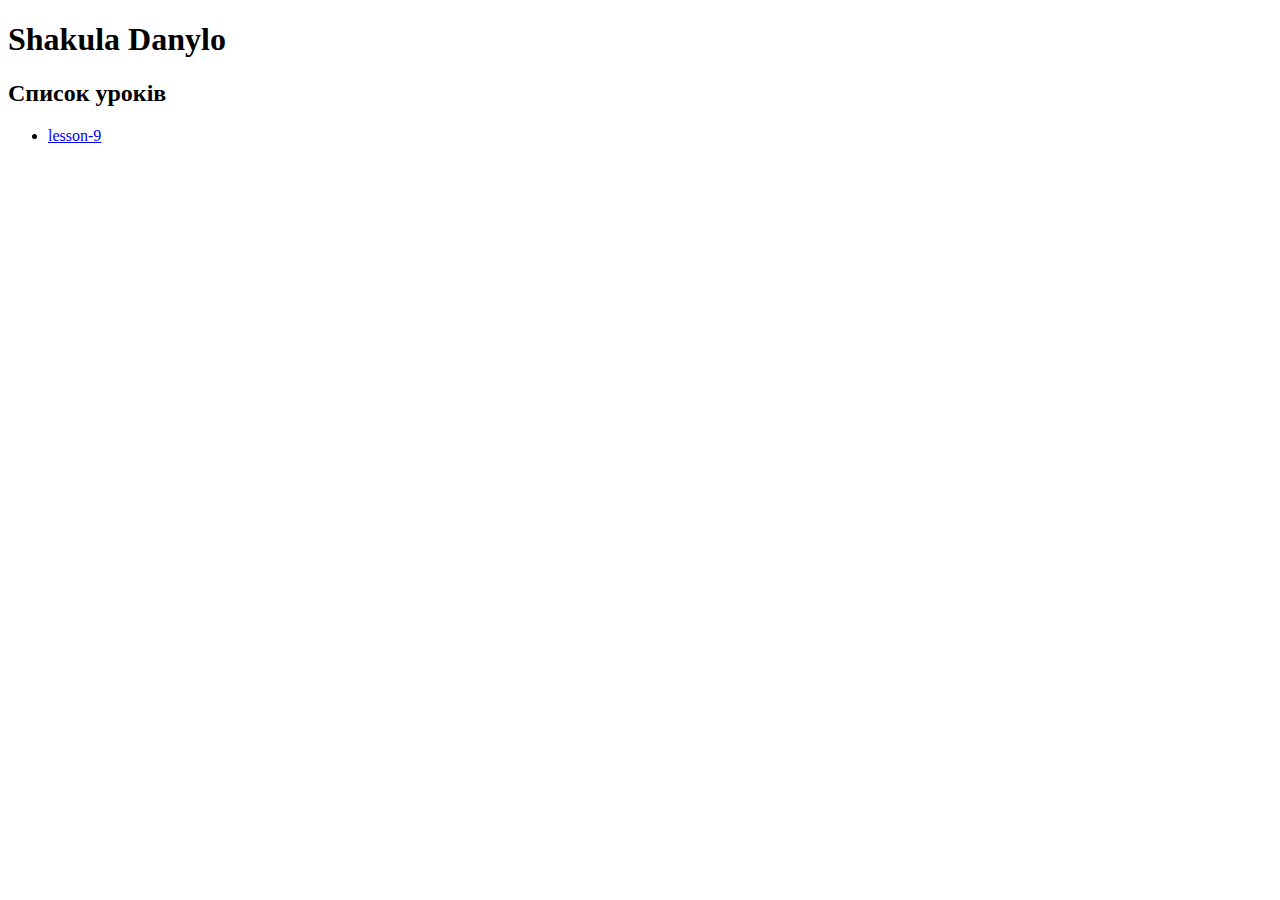
<file: index.html>
<!DOCTYPE html>
<html lang="en">
<head>
    <meta charset="UTF-8">
    <meta name="viewport" content="width=device-width, initial-scale=1.0">
    <title>Document</title>
</head>
<body>
    <h1>Shakula Danylo</h1>
    <h2>Список уроків</h2>
    <ul>
<li>
        <a href="./Lessons/lesson-9/index.html" target="_blank">lesson-9</a>



</li>


    </ul>
</body>
</html>
</file>
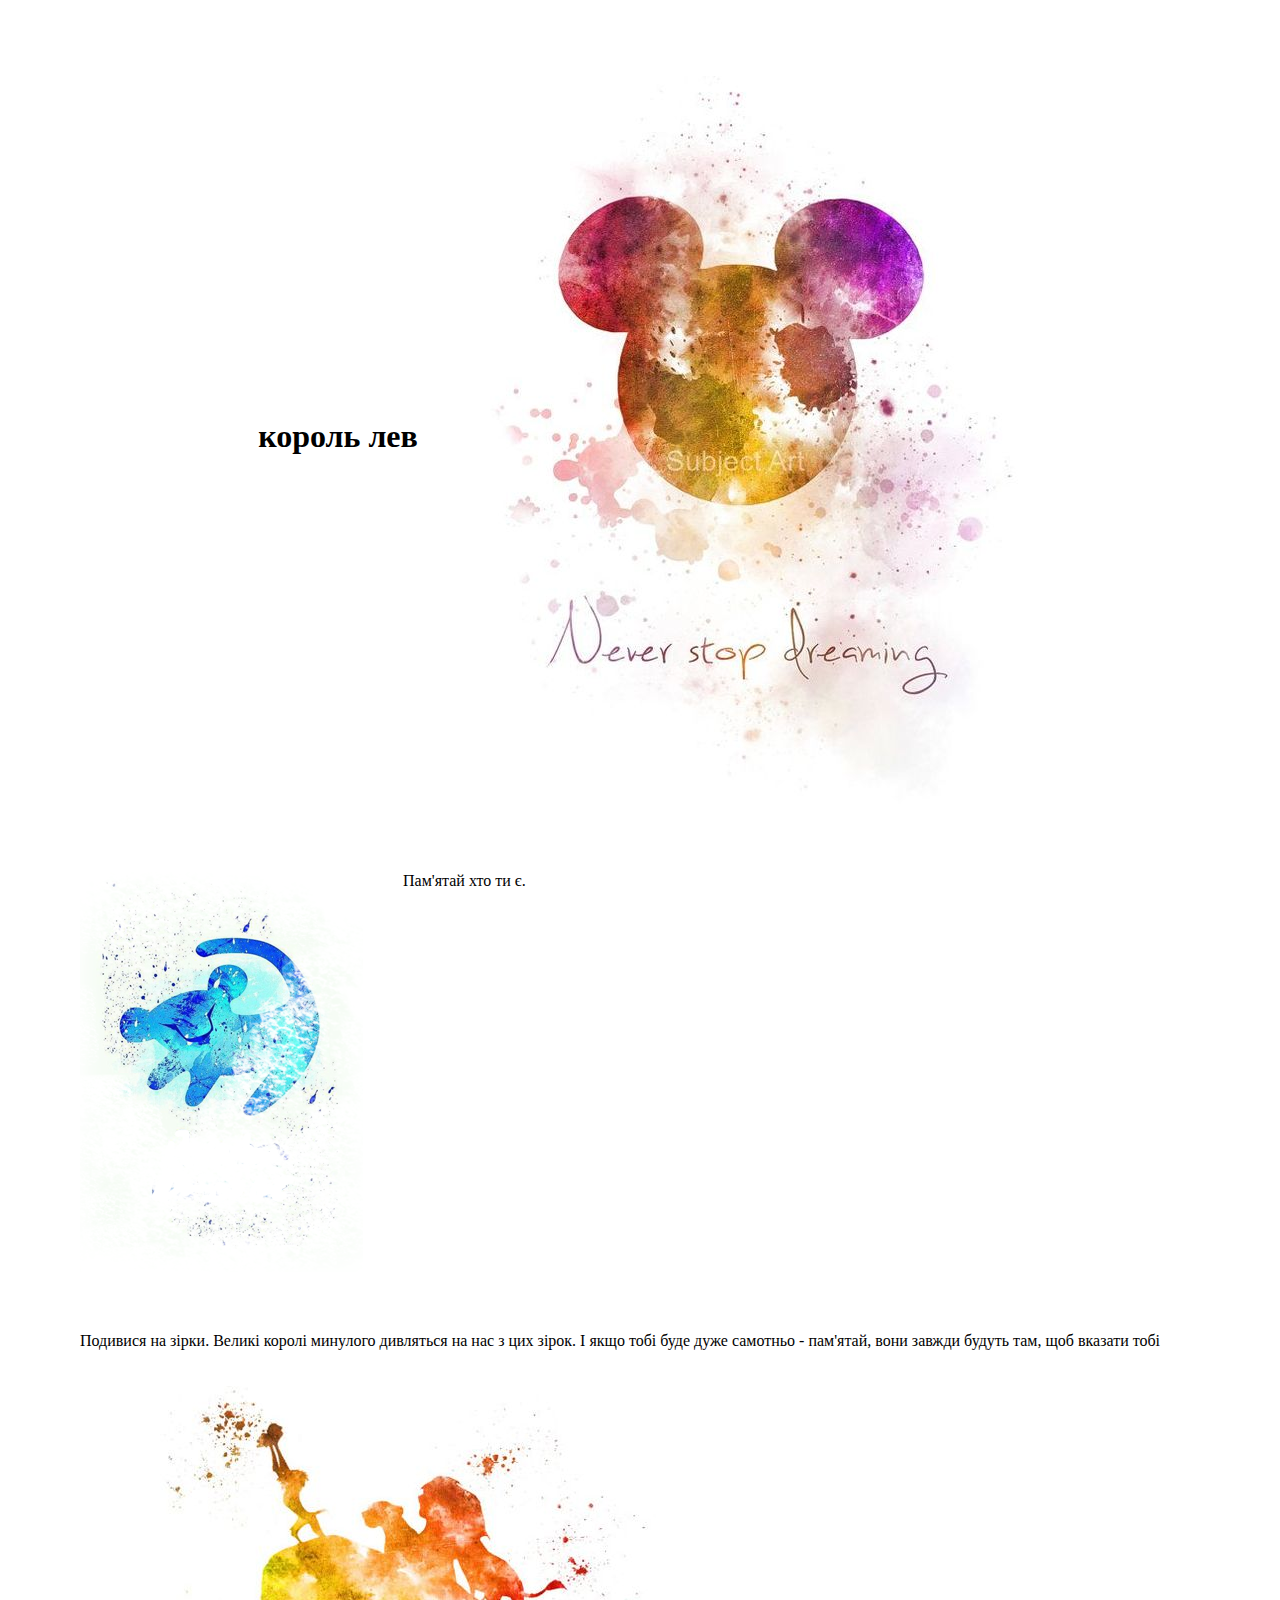
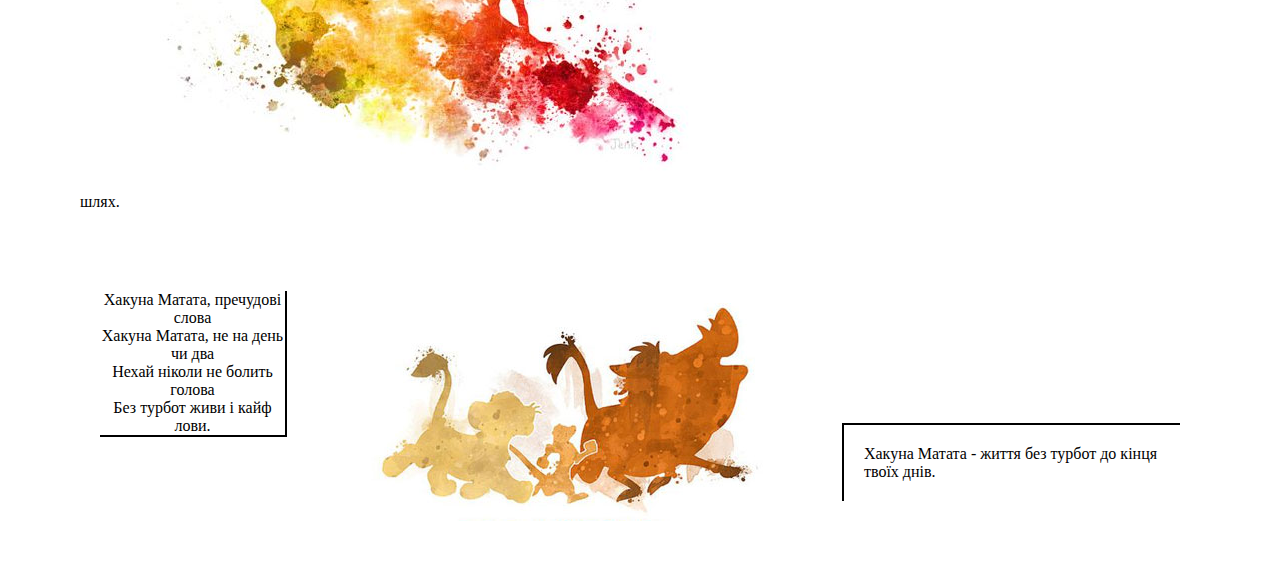
<file: Lessons/lesson-9/index.html>
<!DOCTYPE html>
<html>
<head>
	<meta charset="utf-8">
	<title>Lesson 9</title>
	<link rel="stylesheet" href="./style.css">
	</head>
	<body>
		<!-- Король Лев -->
		<section class="king">
		<h1>король лев</h1>
		<img src="./images/logo.jpg" alt="король лев">
		</section>
		<!-- Левеня -->
		<section>
		<img src="./images/lion_child.png" alt="Левеня">
		<p>Пам'ятай хто ти є.</p>
		</section>
		<!-- Вітання -->
		<section class="greeting">
		<p>Подивися на зірки. Великі королі минулого дивляться на нас
		з цих зірок. І якщо тобі буде дуже
		самотньо - пам'ятай, вони
		завжди будуть там, щоб вказати тобі шлях.</q>
		<img src="./images/greeting.jpg" alt="Вітання">
		</section>
		<!-- хакуна-->
		<section class="hakuna">
		<div class="hakuna__poem">
			<p>Хакуна Матата, пречудові слова<br>
			Хакуна Матата, не на день чи два<br>
			Нехай ніколи не болить голова<br>
			Без турбот живи і кайф лови.</p>
		</div>
		<img src="./images/Hakuna.jpg" alt="Хакуна">
		<div class="hakuna__text">	
			<p>Хакуна Матата - життя без турбот до кінця твоїх днів. </p> 
		</div>	
		</section>

		
	</body>
</html>
</file>
<file: Lessons/lesson-9/style.css>
* {
	margin: 20px;
	padding: 0;
}
section {
	display: flex;
}
.king {
	justify-content: center;
	align-items: center;
}
.hakuna__text {
	align-self: flex-end;
}
.hakuna__poem p {
		border-right: 2px solid;
		border-bottom: 2px solid;
		text-align: center;
}
.hakuna__text p {
	border-top: 2px solid;
	border-left:2px solid;
	padding:20px;
}
.hakuna__poem,
.hakuna__text {
margin: 20px;}
.greetings {
	margin-bottom: -130px;
}
</file>
